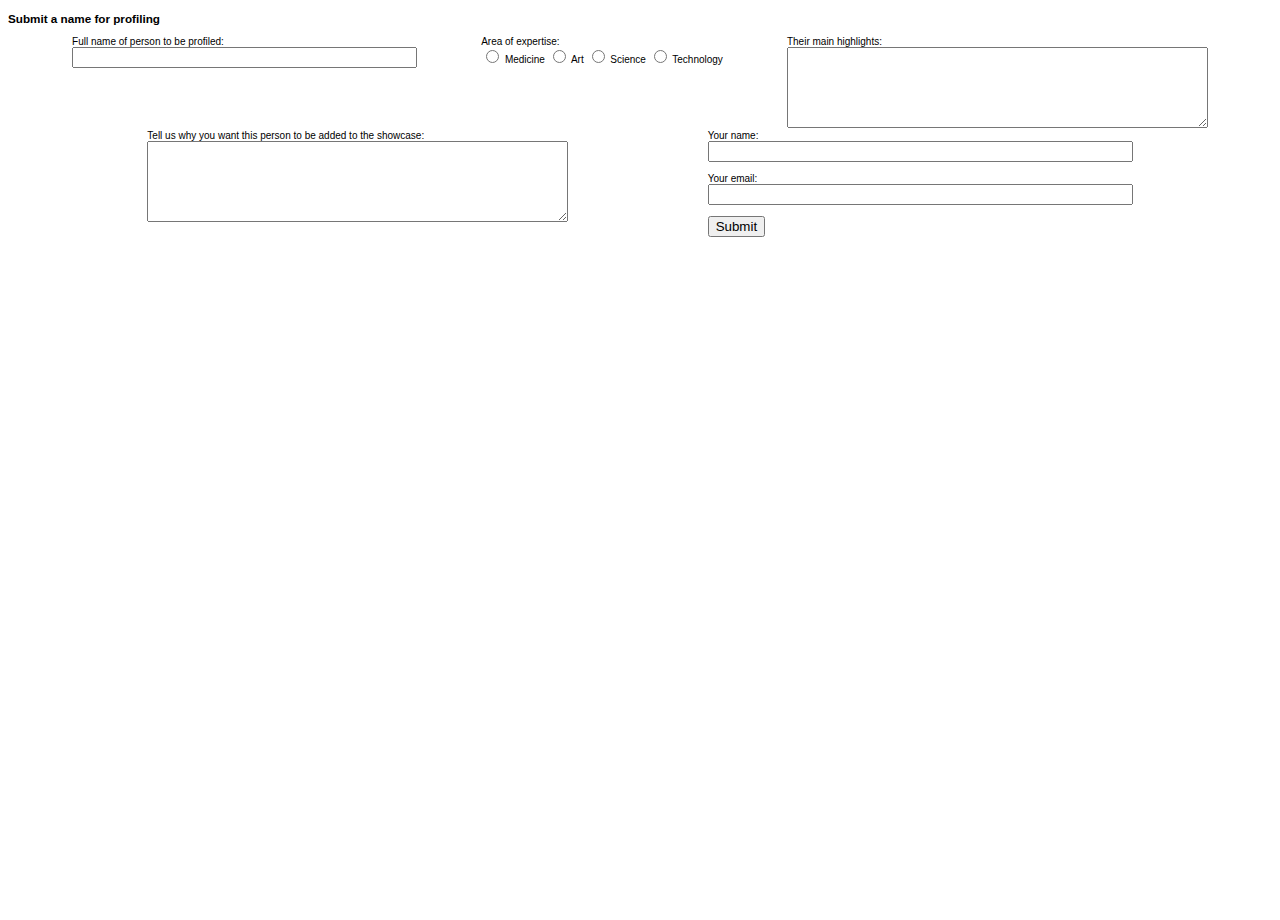
<file: form.html>
<!DOCTYPE html>
    <html lang="en">
        <head>
            <meta charset="UTF-8">
            <meta name="viewport" content="width=device-width, initial-scale=1.0">
            <link rel="stylesheet" href="style.css">
            <title>Project - Women in History</title>
        </head>
        <body>
            <main>
                <form action="./FormSubmitMsg.html" target="pform">
                <h3>Submit a name for profiling</h3>
                <div class="flex_container">
                    <div>
                        <label for="profile_name">Full name of person to be profiled:</label>
                            <div id="profile_name">
                                <input type="text" id="name" name="name" size="40" required>
                            </div>
                    </div>
                    <div>
                        <label for="expertise_area">Area of expertise:</label>
                            <div id="expertise_area">
                                <input type="radio" id="medicine" name="expertise" value="medicine">
                                    <label for="medicine">Medicine</label>
                                <input type="radio" id="arts" name="expertise" value="arts">
                                    <label for="arts">Art</label>
                                <input type="radio" id="science" name="expertise" value="science">
                                    <label for="science">Science</label>
                                <input type="radio" id="technology" name="expertise" value="technology">
                                    <label for="technology">Technology</label>
                            </div><br>
                    </div>
                    <div>
                        <label for="highlights">Their main highlights:</label>
                            <div id="highlights">
                                <textarea id="accomplishments" rows="5" cols="50" required></textarea>
                                <label for="accomplishments"></label>
                            </div>
                    </div>
                    <div>
                        <label for="reasons">Tell us why you want this person to be added to the showcase:</label>
                            <div id="reasons">
                                <textarea id="your_reasons" rows="5" cols="50" required></textarea>
                                <label for="your_reasons"></label><br><br>
                            </div>
                    </div>
                    <div>
                        <label for="yname">Your name:</label>
                            <div id="yname">
                                <input type="text" id="yname" name="yname" size="50" required autocomplete="on"><br><br>
                            </div>
                        <label for="email">Your email:</label>
                            <div id="email">
                                <input type="email" id="email" name="email" size="50" required autocomplete="on"><br><br>
                            </div>
                        <input type="submit">
                </div>
                </form>
            </main>
        </body>
    </html>
</file>
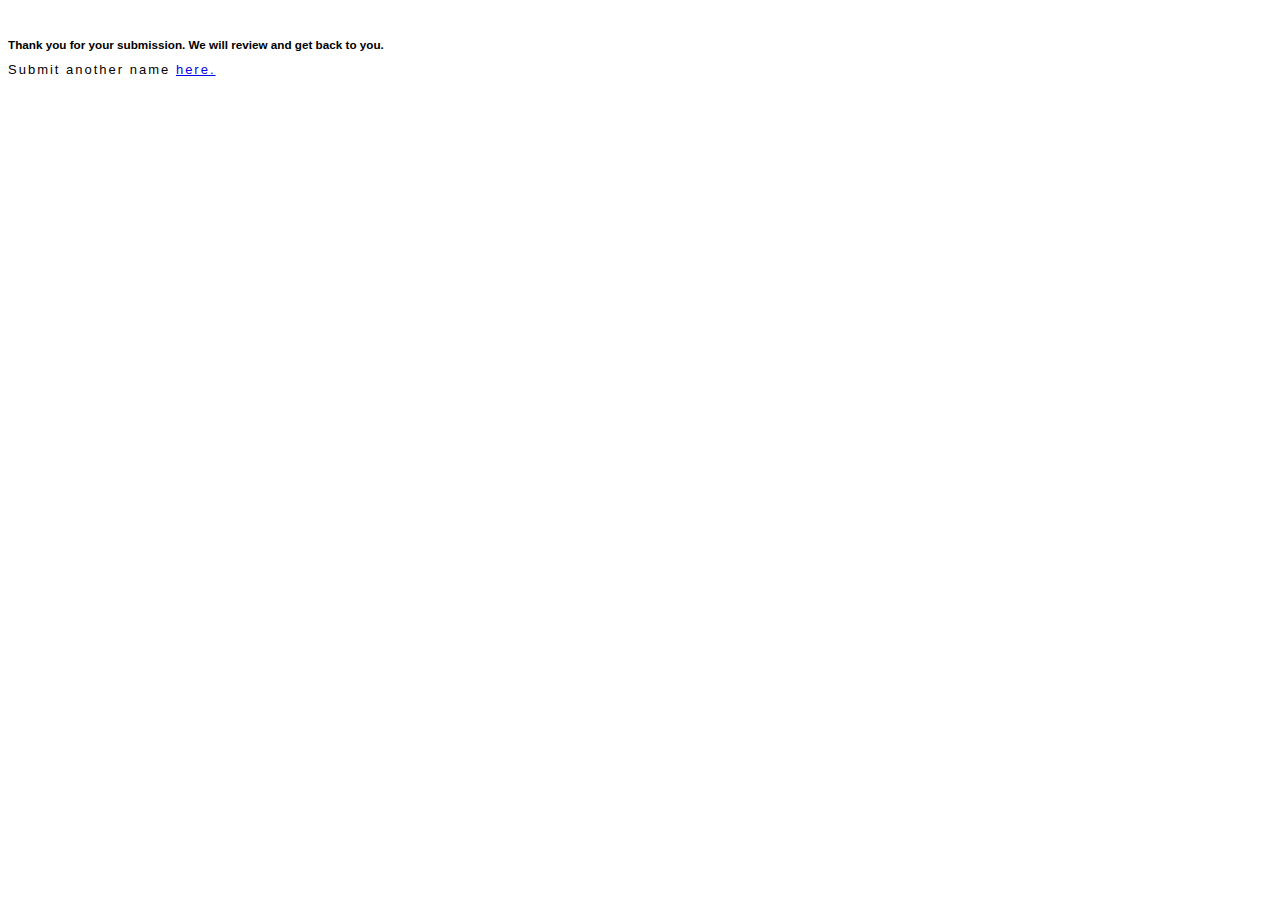
<file: FormSubmitMsg.html>
<!DOCTYPE html>
    <html lang="en">
        <head>
            <meta charset="UTF-8">
            <meta name="viewport" content="width=device-width, initial-scale=1.0">
            <link rel="stylesheet" href="style.css">
            <title>Project - Women in History</title>
        </head>
    <body>
        <header></header>
        <main>
            <div class="form_submit_msg">
            <h3>Thank you for your submission. We will review and get back to you.</h3>
            <p>Submit another name <a href="./form.html"> here.</p>
            </div>
        </main>
        <footer>
        </footer>
    </body>
</html>
</file>
<file: style.css>
header{
    display: inline-flex;
    border-bottom: 0;
}

.logo {
    width: 100px;
    height: fit-content;
    overflow: hidden;
    position: relative;
    
}

.nav-search{
    border-top: 0;
    margin-right: 0%;
    width: auto;
}


  .topnav input[type=text] {
    float: right;
    padding: 6px;
    border: none;
    margin-top: 8px;
    margin-right: 16px;
    font-size: 17px;
  }  

  @media screen and (max-width: 600px) {
    .collapse-navbar-collapse a, .topnav input[type=text] {
      float: none;
      display: block;
      text-align: left;
      width: 100%;
      margin: 0;
      padding: 14px;
    }
    .topnav input[type=text] {
      border: 1px solid #ccc;
    }
  }

  .hero-section{
    position: relative;
    border-top: 0;
    margin-right: 0%;
    width: auto;
  }

  .quote{
    position: absolute;
    top: 30%;
    width: 40%;
    text-align: center;
    font-size: 18px;
    font-family: 'Franklin Gothic Medium', 'Arial Narrow', Arial, sans-serif;
}

  .heroimg { 
    width: 100%;
    height: auto;
    opacity: 0.3;
  }

.intro{
    position: absolute;
    bottom: 40px;
    left: 40px;
    font-size: 18px;
    font-family: 'Franklin Gothic Medium', 'Arial Narrow', Arial, sans-serif;
    color: white;
}

.form_submit_name{
 margin-top: 5%;
}

.flex_container {
  display: flex;
  flex-wrap: wrap;
  justify-content:space-evenly;
}

form {
 font-family: 'Lucida Sans', 'Lucida Sans Regular', 'Lucida Grande', 'Lucida Sans Unicode', Geneva, Verdana, sans-serif ; 
 font-size: x-small;
}

.form_submit_msg{
  font-family: 'Lucida Sans', 'Lucida Sans Regular', 'Lucida Grande', 'Lucida Sans Unicode', Geneva, Verdana, sans-serif ; 
  font-size: x-small;
 }
 
.profile-carousel{
  margin-top: 1%
}

 /* Importing fonts from Google */
@import url('https://fonts.googleapis.com/css2?family=Poppins:wght@300;400;500;600;700;800;900&display=swap');

body {
    min-height: 100vh;
}


.home-background {
  background: linear-gradient(to bottom, #252525, #adadad);
}

.tech-background {
    background: linear-gradient(to bottom, #000428, #004683);
}

.science-background {
    background: linear-gradient(to bottom, #281500, #bb5400);
}

.art-background {
    background: linear-gradient(to bottom, #200028, #bb00b2);
}

.medicine-background {
    background: linear-gradient(to bottom, #072800, #00bb09);
}

h1 {
    font-size: x-large;
    color:#fff;
    font-family:'Poppins', sans-serif;
    text-align: center;
    text-transform: uppercase;
    letter-spacing: 3px;
}

.title {
    margin-top: 100px;
}

/* Columms */
.container {
    margin-bottom: 100px;
}

.container .row .col-lg-3 {
    display: flex;
    padding-top: 100px;
}

.Ada, .Katherine, .Carol, .Susan, .Marie, .Rosalind, .Alice, .Dorothy, .Quarraisha, .Florence {
    flex-direction: column;
    align-items: center;
}

info.container { 
    height: 100vh; 
    display: flex; 
    align-items: center; 
    justify-content: center; 
} 

/* Cards */
.card {
    position: relative;
    padding: 10px;
    margin-bottom: 20px;
    border-radius: 20px;
    overflow: hidden;
    max-width: 280px;
    max-height: 340px;
    cursor: pointer;
    border: none;
    box-shadow: 0 5px 15px rgba(0, 0, 0, 0.2);
    box-sizing: border-box;
    background-color: rgba(255,255,255,0.5);
}

.card .card-image img {
    width: 100%;
    max-height: 340px;
    object-fit: cover;
}

.card .card-content {
    position: absolute;
    bottom: 0px;
    color: #fff;
    background: rgba(255, 255, 255, 0.2);
    backdrop-filter: blur(20px);
    min-height: 120px;
    width: 100%;
    box-shadow: 0 -10px 10px rgba(255, 255, 255, 0.1);
    border-top: 1px solid rgba(255, 255, 255, 0.2);
}

.card .card-content h4,
.card .card-content h5 {
    font-size: 1.1rem;
    text-transform: uppercase;
    letter-spacing: 3px;
    text-align: center;
    transition: 0.8s;
    font-weight: 500;
    transform: translateY(10px);
    opacity: 0.3;
}

.card .card-content h5 {
    transition: 0.5s;
    font-weight: 200;
    font-size: 0.8rem;
    letter-spacing: 2px;
}

.card-bio {
    display: flex;
    flex-direction: column;
    max-width: 280px;
    word-wrap: break-word;
    background-clip: border-box;
    box-shadow: 0 5px 15px rgba(0, 0, 0, 0.2);
    position: relative;
    cursor: default;
    padding: 10px;
    margin-bottom: 0px;
    border-radius: 5px;
    border-color: #fff;
    overflow: hidden;
    border: none;
    width: 100%;
    box-shadow: 0 5px 15px rgba(0, 0, 0, 0.2);
    box-sizing: border-box;
    background-color: rgba(255,255,255,0.5);
}

p {
    font-family:'Poppins', sans-serif;
    font-size: 13px;
    text-align: left;
    letter-spacing: 2px;
    color: #000;
    margin-top: 8px;
    margin-bottom: 8px;
    font-weight: 400;
}


/* Bio Buttons */
.button {
  appearance: none;
  border: 1px solid rgba(27, 31, 35, .15);
  border-radius: 6px;
  box-shadow: rgba(27, 31, 35, .1) 0 1px 0;
  box-sizing: border-box;
  color: #fff;
  cursor: pointer;
  display: inline-block;
  font-family: 'Poppins', sans-serif;
  font-size: 14px;
  font-weight: 300;
  line-height: 20px;
  margin-top: 12px;
  padding: 6px 16px;
  position: relative;
  text-align: center;
  text-decoration: none;
  user-select: none;
  -webkit-user-select: none;
  touch-action: manipulation;
  vertical-align: middle;
  white-space: nowrap;
}

.tech {
    background-color: #1170c4;
}

.button:focus:not(:focus-visible):not(.focus-visible) {
  box-shadow: none;
  outline: none;
}

.button:hover {
  background-color: #0e4575;
  color: white;
}

.button:focus {
  box-shadow: rgba(46, 73, 164, 0.4) 0 0 0 3px;
  outline: none;
}

.button:disabled {
  background-color: #81aace;
  border-color: rgba(27, 31, 35, .1);
  color: rgba(255, 255, 255, .8);
  cursor: default;
}

.button:active {
  background-color: #3c719e;
  box-shadow: rgba(20, 70, 32, .2) 0 1px 0 inset;
}
</file>
